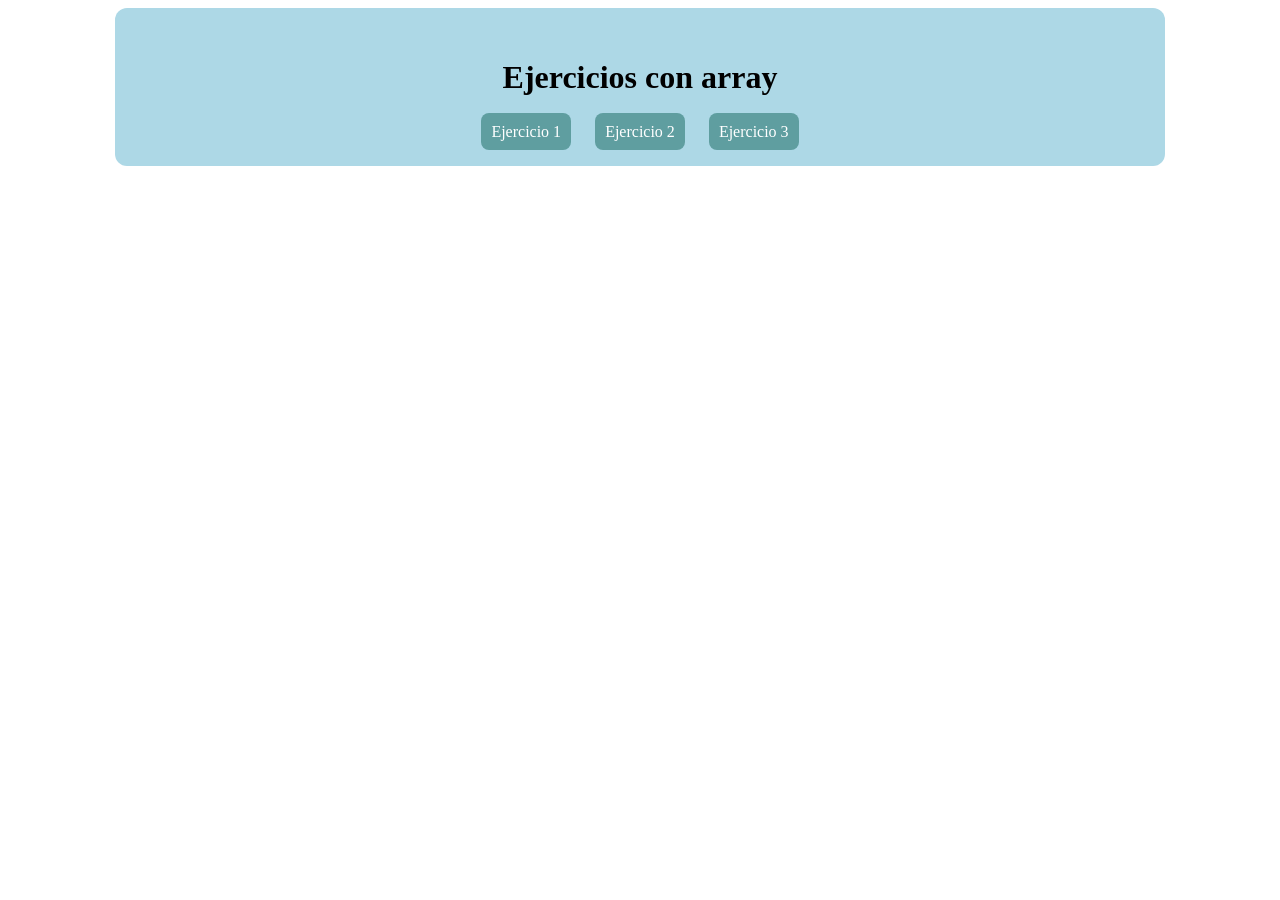
<file: index.html>
<!DOCTYPE html>
<html>
<head>
  <meta http-equiv="CONTENT-TYPE" content="text/html; charset=UTF-8">
  <link rel="stylesheet" href="estilos/estilo.css">
  <title>Hello, World!</title>
</head>
<body>
    <div>
      <header><h1>Ejercicios con array</h1></header>
      <a href="ejercicio1.html">Ejercicio 1</a>
      <a href="ejercicio2.html">Ejercicio 2</a>
      <a href="ejercicio3.html">Ejercicio 3</a>
    </div>
</body>
</html>
</file>
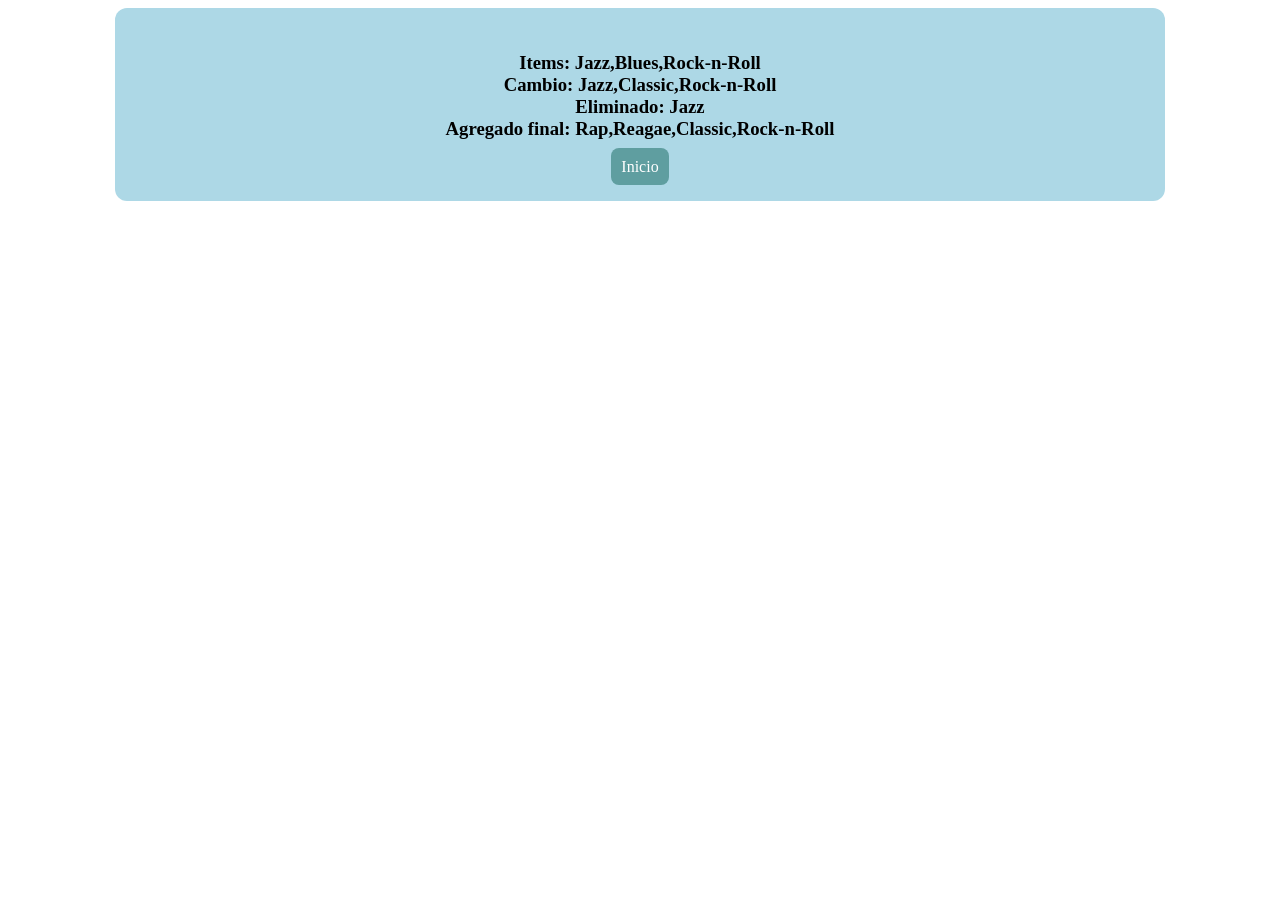
<file: ejercicio1.html>
<!DOCTYPE html>

<html>
<head>
  <meta http-equiv="CONTENT-TYPE" content="text/html; charset=UTF-8">
  <link rel="stylesheet" href="estilos/estilo.css">
  <title>Hello, World!</title>
</head>
<body>
  <div>
    <h3><script src="js/script.js"></script> </h3>
    <a href="index.html">Inicio</a>
  </div>
</body>
</html>
</file>
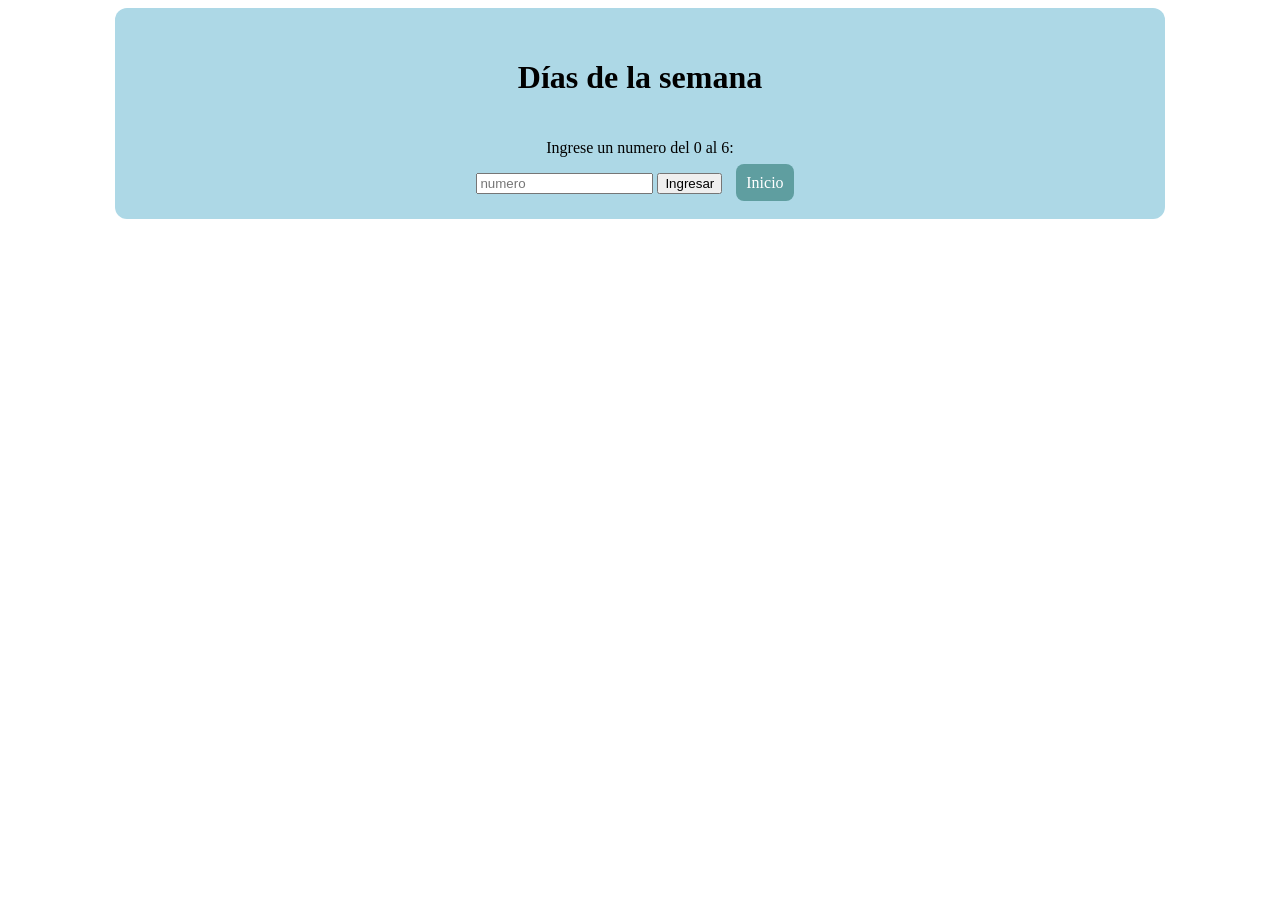
<file: ejercicio2.html>
<!DOCTYPE html>
<html>
<head>
  <meta http-equiv="CONTENT-TYPE" content="text/html; charset=UTF-8">
  <link rel="stylesheet" href="estilos/estilo.css">
  <title>Hello, World!</title>
</head>
<body>
  <div>
    <header><h1>Días de la semana</h1></header>
    <p>Ingrese un numero del 0 al 6:</p>
    <input type="text" id="numero" placeholder="numero">
  <button id="ingresar">Ingresar</button>
    <a href="index.html">Inicio</a>
  <script src="js/script2.js"></script>
  </div>
</body>
</html>
</file>
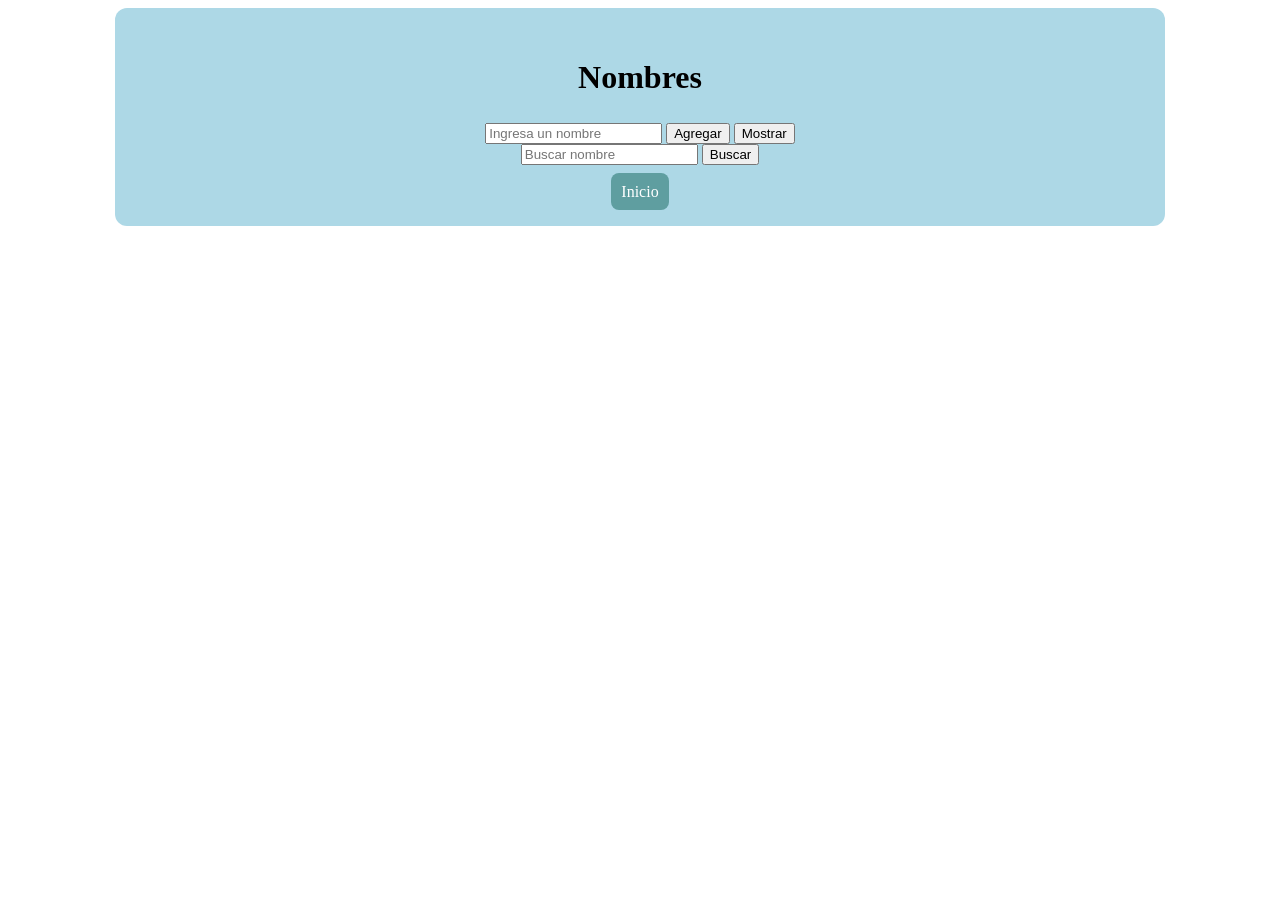
<file: ejercicio3.html>
<!DOCTYPE html>
<html>
<head>
  <meta http-equiv="CONTENT-TYPE" content="text/html; charset=UTF-8">
  <link rel="stylesheet" href="estilos/estilo.css">
  <title>Hello, World!</title>
</head>
<body>
  <div>
    <header><h1>Nombres</h1></header>
    <section>
      <input type="text" id="nombre" placeholder="Ingresa un nombre">
  <button id="agregar">Agregar</button>
  <button id="mostrar">Mostrar</button>
  <br>
  <input type="text" id="buscar" placeholder="Buscar nombre">
  <button id="btnBuscar">Buscar</button>
    </section>
    
    <br>
    <a href="index.html">Inicio</a>
  <script src="js/script3.js"></script>
  </div>
  
</body>
</html>
</file>
<file: estilos/estilo.css>
div{
  background-color: lightblue;
  width: 90%;
  max-width: 1000px;
  margin: auto; 
  text-align: center;
  padding: 25px;
  border-radius: 12px;
}
header{
  padding: 5px;
}
a{
  text-decoration: none;
  color: white;
  background-color: cadetblue;
  padding: 1%;
  margin: 10px;
  border-radius: 8px;
}
</file>
